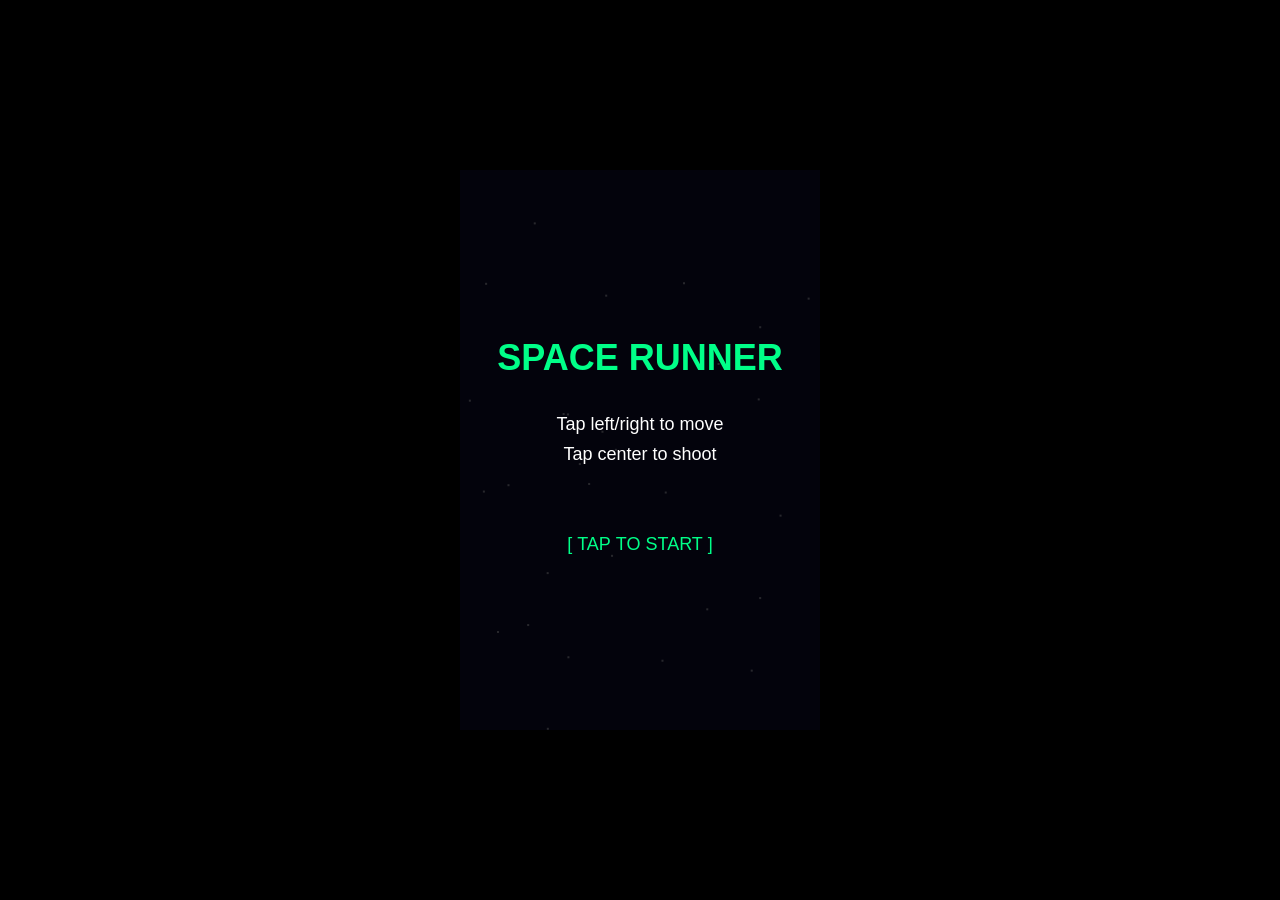
<file: game.html>
<!DOCTYPE html><html><head><meta name="viewport" content="width=device-width,initial-scale=1,user-scalable=no"><title>Space Runner</title></head><body style="margin:0;background:#000;display:flex;justify-content:center;align-items:center;height:100vh"><canvas id="c"></canvas><script>
var c=document.getElementById('c'),x=c.getContext('2d'),W=360,H=560,p={x:180,y:480,alive:1},bullets=[],enemies=[],stars=[],score=0,best=localStorage.getItem('hs')||0,state='menu';
c.width=W;c.height=H;c.style.maxWidth='100vw';c.style.maxHeight='100vh';

c.ontouchstart=c.onmousedown=function(e){
  e.preventDefault();
  var r=c.getBoundingClientRect(),tx=(e.touches?e.touches[0].clientX:e.clientX)-r.left;
  tx=tx*(W/r.width);
  if(state!='play'){state='play';score=0;p.alive=1;p.x=180;enemies=[];bullets=[];stars=[];return}
  if(tx<W/3)p.x-=30;
  else if(tx>W*2/3)p.x+=30;
  else bullets.push({x:p.x,y:p.y-20});
  p.x=Math.max(20,Math.min(W-20,p.x));
};

setInterval(function(){
  if(state=='play'){
    if(Math.random()<0.03)enemies.push({x:Math.random()*(W-40)+20,y:-30});
    if(Math.random()<0.01)stars.push({x:Math.random()*(W-30)+15,y:-20});
    bullets=bullets.filter(function(b){b.y-=8;return b.y>0});
    enemies=enemies.filter(function(e){
      e.y+=3;
      bullets.forEach(function(b,i){if(Math.abs(e.x-b.x)<25&&Math.abs(e.y-b.y)<25){score+=25;e.y=999;bullets.splice(i,1)}});
      if(p.alive&&Math.abs(e.x-p.x)<25&&Math.abs(e.y-p.y)<30){p.alive=0;state='over';if(score>best){best=score;localStorage.setItem('hs',best)}}
      return e.y<H+40;
    });
    stars=stars.filter(function(s){
      s.y+=2;
      if(p.alive&&Math.abs(s.x-p.x)<25&&Math.abs(s.y-p.y)<25){score+=100;return 0}
      return s.y<H+30;
    });
  }
},50);

setInterval(function(){
  x.fillStyle='#0a0a2a';x.fillRect(0,0,W,H);
  for(var i=0;i<30;i++){x.fillStyle='rgba(255,255,255,0.5)';x.fillRect(Math.random()*W,Math.random()*H,2,2)}
  if(state=='play'||state=='over'){
    x.fillStyle='#ff0';bullets.forEach(function(b){x.fillRect(b.x-3,b.y,6,12)});
    x.fillStyle='#f44';enemies.forEach(function(e){x.beginPath();x.moveTo(e.x,e.y+20);x.lineTo(e.x-18,e.y-15);x.lineTo(e.x+18,e.y-15);x.fill()});
    x.fillStyle='#fd0';stars.forEach(function(s){x.beginPath();x.arc(s.x,s.y,12,0,7);x.fill()});
    if(p.alive){x.fillStyle='#0f8';x.beginPath();x.moveTo(p.x,p.y-20);x.lineTo(p.x-18,p.y+18);x.lineTo(p.x+18,p.y+18);x.fill()}
    x.fillStyle='#fff';x.font='20px Arial';x.fillText('Score: '+score,10,30);
  }
  if(state=='menu'||state=='over'){
    x.fillStyle='rgba(0,0,0,0.7)';x.fillRect(0,0,W,H);
    x.fillStyle=state=='over'?'#f44':'#0f8';x.font='bold 36px Arial';x.textAlign='center';
    x.fillText(state=='over'?'GAME OVER':'SPACE RUNNER',W/2,200);
    x.fillStyle='#fff';x.font='18px Arial';
    x.fillText(state=='over'?'Score: '+score:'Tap left/right to move',W/2,260);
    x.fillText(state=='over'?'Best: '+best:'Tap center to shoot',W/2,290);
    x.fillStyle='#0f8';x.fillText('[ TAP TO '+(state=='over'?'RESTART':'START')+' ]',W/2,380);
  }
},33);
</script></body></html>
</file>
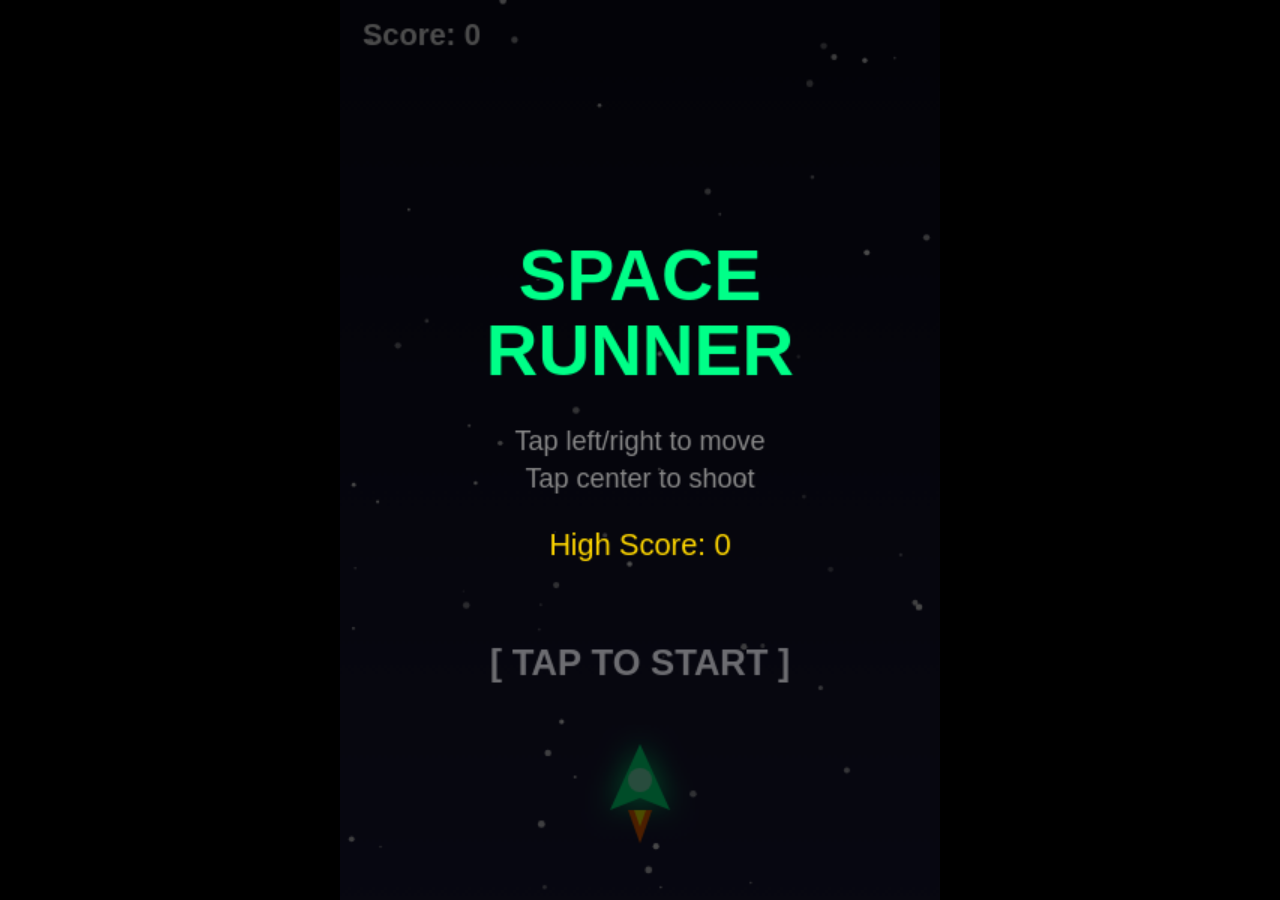
<file: SpaceRunner.html>
<!DOCTYPE html>
<html lang="en">
<head>
    <meta charset="UTF-8">
    <meta name="viewport" content="width=device-width, initial-scale=1.0, user-scalable=no, maximum-scale=1.0">
    <meta name="apple-mobile-web-app-capable" content="yes">
    <title>Space Runner</title>
    <style>
        * { margin: 0; padding: 0; box-sizing: border-box; }
        body {
            background: #000;
            display: flex;
            justify-content: center;
            align-items: center;
            min-height: 100vh;
            font-family: Arial, sans-serif;
            overflow: hidden;
            touch-action: manipulation;
        }
        #gameCanvas {
            background: linear-gradient(180deg, #0a0a1a 0%, #1a1a3a 100%);
            max-width: 100vw;
            max-height: 100vh;
        }
    </style>
</head>
<body>
<canvas id="gameCanvas"></canvas>
<script>
// ============================================================================
// SPACE RUNNER - Complete HTML5 Mobile Game
// ============================================================================

const canvas = document.getElementById('gameCanvas');
const ctx = canvas.getContext('2d');

// Game dimensions
const GAME_WIDTH = 400;
const GAME_HEIGHT = 600;

// Resize canvas
function resize() {
    const scale = Math.min(window.innerWidth / GAME_WIDTH, window.innerHeight / GAME_HEIGHT);
    canvas.width = GAME_WIDTH;
    canvas.height = GAME_HEIGHT;
    canvas.style.width = (GAME_WIDTH * scale) + 'px';
    canvas.style.height = (GAME_HEIGHT * scale) + 'px';
}
resize();
window.addEventListener('resize', resize);

// ============================================================================
// GAME STATE
// ============================================================================
const game = {
    state: 'menu', // menu, playing, paused, gameover
    score: 0,
    highScore: parseInt(localStorage.getItem('spaceRunnerHighScore')) || 0,
    difficulty: 1
};

// ============================================================================
// PLAYER
// ============================================================================
const player = {
    x: GAME_WIDTH / 2,
    y: GAME_HEIGHT - 80,
    width: 40,
    height: 48,
    speed: 5,
    targetX: GAME_WIDTH / 2,
    alive: true
};

// ============================================================================
// GAME OBJECTS
// ============================================================================
let bullets = [];
let enemies = [];
let stars = [];
let particles = [];
let bgStars = [];

// Create background stars
for (let i = 0; i < 60; i++) {
    bgStars.push({
        x: Math.random() * GAME_WIDTH,
        y: Math.random() * GAME_HEIGHT,
        size: Math.random() * 2 + 0.5,
        speed: Math.random() * 0.5 + 0.2,
        brightness: Math.random() * 0.7 + 0.3
    });
}

// ============================================================================
// INPUT HANDLING
// ============================================================================
let touchX = null;
let isTouching = false;

canvas.addEventListener('touchstart', (e) => {
    e.preventDefault();
    const rect = canvas.getBoundingClientRect();
    const scaleX = GAME_WIDTH / rect.width;
    const x = (e.touches[0].clientX - rect.left) * scaleX;

    if (game.state === 'menu' || game.state === 'gameover') {
        startGame();
        return;
    }

    if (game.state === 'playing') {
        isTouching = true;
        touchX = x;

        // Shoot if tapping center
        const third = GAME_WIDTH / 3;
        if (x > third && x < third * 2) {
            shoot();
        }
    }
}, { passive: false });

canvas.addEventListener('touchmove', (e) => {
    e.preventDefault();
    if (game.state !== 'playing') return;
    const rect = canvas.getBoundingClientRect();
    const scaleX = GAME_WIDTH / rect.width;
    touchX = (e.touches[0].clientX - rect.left) * scaleX;
}, { passive: false });

canvas.addEventListener('touchend', () => {
    isTouching = false;
    touchX = null;
});

// Mouse controls
canvas.addEventListener('mousedown', (e) => {
    const rect = canvas.getBoundingClientRect();
    const scaleX = GAME_WIDTH / rect.width;
    const x = (e.clientX - rect.left) * scaleX;

    if (game.state === 'menu' || game.state === 'gameover') {
        startGame();
        return;
    }

    if (game.state === 'playing') {
        isTouching = true;
        touchX = x;

        const third = GAME_WIDTH / 3;
        if (x > third && x < third * 2) {
            shoot();
        }
    }
});

canvas.addEventListener('mousemove', (e) => {
    if (!isTouching || game.state !== 'playing') return;
    const rect = canvas.getBoundingClientRect();
    const scaleX = GAME_WIDTH / rect.width;
    touchX = (e.clientX - rect.left) * scaleX;
});

canvas.addEventListener('mouseup', () => {
    isTouching = false;
    touchX = null;
});

// Keyboard controls
const keys = {};
document.addEventListener('keydown', (e) => {
    keys[e.code] = true;

    if (e.code === 'Space') {
        if (game.state === 'menu' || game.state === 'gameover') {
            startGame();
        } else if (game.state === 'playing') {
            shoot();
        }
    }
});
document.addEventListener('keyup', (e) => keys[e.code] = false);

// ============================================================================
// GAME FUNCTIONS
// ============================================================================
function startGame() {
    game.state = 'playing';
    game.score = 0;
    game.difficulty = 1;

    player.x = GAME_WIDTH / 2;
    player.y = GAME_HEIGHT - 80;
    player.targetX = GAME_WIDTH / 2;
    player.alive = true;

    bullets = [];
    enemies = [];
    stars = [];
    particles = [];

    lastEnemySpawn = Date.now();
    lastStarSpawn = Date.now();
}

function shoot() {
    bullets.push({
        x: player.x,
        y: player.y - 25,
        width: 6,
        height: 15,
        speed: 10
    });
}

function spawnEnemy() {
    const types = ['basic', 'fast', 'zigzag'];
    const type = types[Math.floor(Math.random() * types.length)];

    enemies.push({
        x: Math.random() * (GAME_WIDTH - 40) + 20,
        y: -40,
        width: 40,
        height: 40,
        speed: type === 'fast' ? 4 : 2 + game.difficulty * 0.3,
        type: type,
        time: 0,
        startX: 0
    });
}

function spawnStar() {
    stars.push({
        x: Math.random() * (GAME_WIDTH - 30) + 15,
        y: -30,
        size: 15,
        speed: 2,
        rotation: 0
    });
}

function createExplosion(x, y, color, count) {
    for (let i = 0; i < count; i++) {
        particles.push({
            x: x,
            y: y,
            vx: (Math.random() - 0.5) * 8,
            vy: (Math.random() - 0.5) * 8,
            size: Math.random() * 4 + 2,
            color: color,
            life: 1
        });
    }
}

function gameOver() {
    game.state = 'gameover';
    player.alive = false;
    createExplosion(player.x, player.y, '#00ff88', 30);

    if (game.score > game.highScore) {
        game.highScore = game.score;
        localStorage.setItem('spaceRunnerHighScore', game.highScore);
    }
}

// ============================================================================
// UPDATE
// ============================================================================
let lastEnemySpawn = Date.now();
let lastStarSpawn = Date.now();

function update() {
    if (game.state !== 'playing') return;

    // Update difficulty
    game.difficulty = 1 + Math.floor(game.score / 500) * 0.2;

    // Player movement
    if (isTouching && touchX !== null) {
        const third = GAME_WIDTH / 3;
        if (touchX < third) {
            player.targetX -= player.speed;
        } else if (touchX > third * 2) {
            player.targetX += player.speed;
        }
    }

    if (keys['ArrowLeft']) player.targetX -= player.speed;
    if (keys['ArrowRight']) player.targetX += player.speed;

    player.targetX = Math.max(20, Math.min(GAME_WIDTH - 20, player.targetX));
    player.x += (player.targetX - player.x) * 0.15;

    // Update bullets
    bullets.forEach((b, i) => {
        b.y -= b.speed;
        if (b.y < -20) bullets.splice(i, 1);
    });

    // Update enemies
    enemies.forEach((e, i) => {
        e.y += e.speed;
        e.time += 0.1;

        if (e.type === 'zigzag') {
            if (e.startX === 0) e.startX = e.x;
            e.x = e.startX + Math.sin(e.time) * 50;
        }

        // Check bullet collision
        bullets.forEach((b, bi) => {
            if (Math.abs(e.x - b.x) < 25 && Math.abs(e.y - b.y) < 25) {
                createExplosion(e.x, e.y, '#ff4444', 15);
                enemies.splice(i, 1);
                bullets.splice(bi, 1);
                game.score += 25;
            }
        });

        // Check player collision
        if (player.alive && Math.abs(e.x - player.x) < 30 && Math.abs(e.y - player.y) < 35) {
            gameOver();
        }

        // Remove if off screen
        if (e.y > GAME_HEIGHT + 50) {
            enemies.splice(i, 1);
            game.score += 5;
        }
    });

    // Update stars
    stars.forEach((s, i) => {
        s.y += s.speed;
        s.rotation += 3;

        // Check player collision
        if (player.alive && Math.abs(s.x - player.x) < 25 && Math.abs(s.y - player.y) < 30) {
            createExplosion(s.x, s.y, '#ffd700', 10);
            stars.splice(i, 1);
            game.score += 100;
        }

        if (s.y > GAME_HEIGHT + 30) stars.splice(i, 1);
    });

    // Update particles
    particles.forEach((p, i) => {
        p.x += p.vx;
        p.y += p.vy;
        p.life -= 0.03;
        p.size *= 0.95;
        if (p.life <= 0) particles.splice(i, 1);
    });

    // Update background stars
    bgStars.forEach(s => {
        s.y += s.speed;
        if (s.y > GAME_HEIGHT) {
            s.y = 0;
            s.x = Math.random() * GAME_WIDTH;
        }
    });

    // Spawn enemies
    const spawnRate = Math.max(500, 1500 - game.difficulty * 100);
    if (Date.now() - lastEnemySpawn > spawnRate) {
        spawnEnemy();
        lastEnemySpawn = Date.now();
    }

    // Spawn stars
    if (Date.now() - lastStarSpawn > 3000) {
        spawnStar();
        lastStarSpawn = Date.now();
    }
}

// ============================================================================
// DRAW
// ============================================================================
function drawPlayer() {
    if (!player.alive) return;

    ctx.save();
    ctx.translate(player.x, player.y);

    // Glow
    ctx.shadowColor = '#00ff88';
    ctx.shadowBlur = 20;

    // Ship body
    ctx.fillStyle = '#00ff88';
    ctx.beginPath();
    ctx.moveTo(0, -24);
    ctx.lineTo(-20, 20);
    ctx.lineTo(0, 12);
    ctx.lineTo(20, 20);
    ctx.closePath();
    ctx.fill();

    // Cockpit
    ctx.shadowBlur = 0;
    ctx.fillStyle = '#88ffcc';
    ctx.beginPath();
    ctx.arc(0, 0, 8, 0, Math.PI * 2);
    ctx.fill();

    // Engine flame
    ctx.fillStyle = '#ff6600';
    ctx.beginPath();
    ctx.moveTo(-8, 20);
    ctx.lineTo(0, 35 + Math.random() * 10);
    ctx.lineTo(8, 20);
    ctx.closePath();
    ctx.fill();

    ctx.fillStyle = '#ffff00';
    ctx.beginPath();
    ctx.moveTo(-4, 20);
    ctx.lineTo(0, 28 + Math.random() * 5);
    ctx.lineTo(4, 20);
    ctx.closePath();
    ctx.fill();

    ctx.restore();
}

function drawEnemy(e) {
    ctx.save();
    ctx.translate(e.x, e.y);

    ctx.shadowColor = '#ff4444';
    ctx.shadowBlur = 15;

    ctx.fillStyle = '#ff4444';
    ctx.beginPath();
    ctx.moveTo(0, 20);
    ctx.lineTo(-20, -20);
    ctx.lineTo(0, -10);
    ctx.lineTo(20, -20);
    ctx.closePath();
    ctx.fill();

    ctx.shadowBlur = 0;
    ctx.fillStyle = '#ff8888';
    ctx.beginPath();
    ctx.arc(0, 0, 6, 0, Math.PI * 2);
    ctx.fill();

    ctx.restore();
}

function drawStar(s) {
    ctx.save();
    ctx.translate(s.x, s.y);
    ctx.rotate(s.rotation * Math.PI / 180);

    ctx.shadowColor = '#ffd700';
    ctx.shadowBlur = 15;
    ctx.fillStyle = '#ffd700';

    ctx.beginPath();
    for (let i = 0; i < 5; i++) {
        const angle = (i * 144 - 90) * Math.PI / 180;
        const x = Math.cos(angle) * s.size;
        const y = Math.sin(angle) * s.size;
        if (i === 0) ctx.moveTo(x, y);
        else ctx.lineTo(x, y);
    }
    ctx.closePath();
    ctx.fill();

    ctx.restore();
}

function draw() {
    // Clear
    ctx.fillStyle = '#0a0a1a';
    ctx.fillRect(0, 0, GAME_WIDTH, GAME_HEIGHT);

    // Background gradient
    const gradient = ctx.createLinearGradient(0, 0, 0, GAME_HEIGHT);
    gradient.addColorStop(0, '#0a0a1a');
    gradient.addColorStop(1, '#1a1a3a');
    ctx.fillStyle = gradient;
    ctx.fillRect(0, 0, GAME_WIDTH, GAME_HEIGHT);

    // Background stars
    bgStars.forEach(s => {
        ctx.fillStyle = `rgba(255, 255, 255, ${s.brightness})`;
        ctx.beginPath();
        ctx.arc(s.x, s.y, s.size, 0, Math.PI * 2);
        ctx.fill();
    });

    // Bullets
    ctx.shadowColor = '#ffff00';
    ctx.shadowBlur = 10;
    ctx.fillStyle = '#ffff00';
    bullets.forEach(b => {
        ctx.fillRect(b.x - 3, b.y, 6, 15);
    });
    ctx.shadowBlur = 0;

    // Enemies
    enemies.forEach(drawEnemy);

    // Stars
    stars.forEach(drawStar);

    // Player
    drawPlayer();

    // Particles
    particles.forEach(p => {
        ctx.globalAlpha = p.life;
        ctx.fillStyle = p.color;
        ctx.beginPath();
        ctx.arc(p.x, p.y, p.size, 0, Math.PI * 2);
        ctx.fill();
    });
    ctx.globalAlpha = 1;

    // HUD
    ctx.fillStyle = '#ffffff';
    ctx.font = 'bold 20px Arial';
    ctx.textAlign = 'left';
    ctx.fillText('Score: ' + game.score, 15, 30);

    // Menu screen
    if (game.state === 'menu') {
        ctx.fillStyle = 'rgba(0, 0, 0, 0.7)';
        ctx.fillRect(0, 0, GAME_WIDTH, GAME_HEIGHT);

        ctx.fillStyle = '#00ff88';
        ctx.font = 'bold 48px Arial';
        ctx.textAlign = 'center';
        ctx.fillText('SPACE', GAME_WIDTH / 2, GAME_HEIGHT / 3);
        ctx.fillText('RUNNER', GAME_WIDTH / 2, GAME_HEIGHT / 3 + 50);

        ctx.fillStyle = '#888888';
        ctx.font = '18px Arial';
        ctx.fillText('Tap left/right to move', GAME_WIDTH / 2, GAME_HEIGHT / 2);
        ctx.fillText('Tap center to shoot', GAME_WIDTH / 2, GAME_HEIGHT / 2 + 25);

        ctx.fillStyle = '#ffd700';
        ctx.font = '20px Arial';
        ctx.fillText('High Score: ' + game.highScore, GAME_WIDTH / 2, GAME_HEIGHT / 2 + 70);

        ctx.fillStyle = '#ffffff';
        ctx.font = 'bold 24px Arial';
        const pulse = Math.sin(Date.now() / 300) * 0.3 + 0.7;
        ctx.globalAlpha = pulse;
        ctx.fillText('[ TAP TO START ]', GAME_WIDTH / 2, GAME_HEIGHT * 0.75);
        ctx.globalAlpha = 1;
    }

    // Game over screen
    if (game.state === 'gameover') {
        ctx.fillStyle = 'rgba(0, 0, 0, 0.7)';
        ctx.fillRect(0, 0, GAME_WIDTH, GAME_HEIGHT);

        ctx.fillStyle = '#ff4444';
        ctx.font = 'bold 40px Arial';
        ctx.textAlign = 'center';
        ctx.fillText('GAME OVER', GAME_WIDTH / 2, GAME_HEIGHT / 3);

        ctx.fillStyle = '#ffffff';
        ctx.font = '28px Arial';
        ctx.fillText('Score: ' + game.score, GAME_WIDTH / 2, GAME_HEIGHT / 2);

        ctx.fillStyle = '#ffd700';
        ctx.font = '22px Arial';
        ctx.fillText('Best: ' + game.highScore, GAME_WIDTH / 2, GAME_HEIGHT / 2 + 40);

        ctx.fillStyle = '#00ff88';
        ctx.font = 'bold 22px Arial';
        const pulse = Math.sin(Date.now() / 300) * 0.3 + 0.7;
        ctx.globalAlpha = pulse;
        ctx.fillText('[ TAP TO RESTART ]', GAME_WIDTH / 2, GAME_HEIGHT * 0.7);
        ctx.globalAlpha = 1;
    }
}

// ============================================================================
// GAME LOOP
// ============================================================================
function gameLoop() {
    update();
    draw();
    requestAnimationFrame(gameLoop);
}

gameLoop();
</script>
</body>
</html>
</file>
